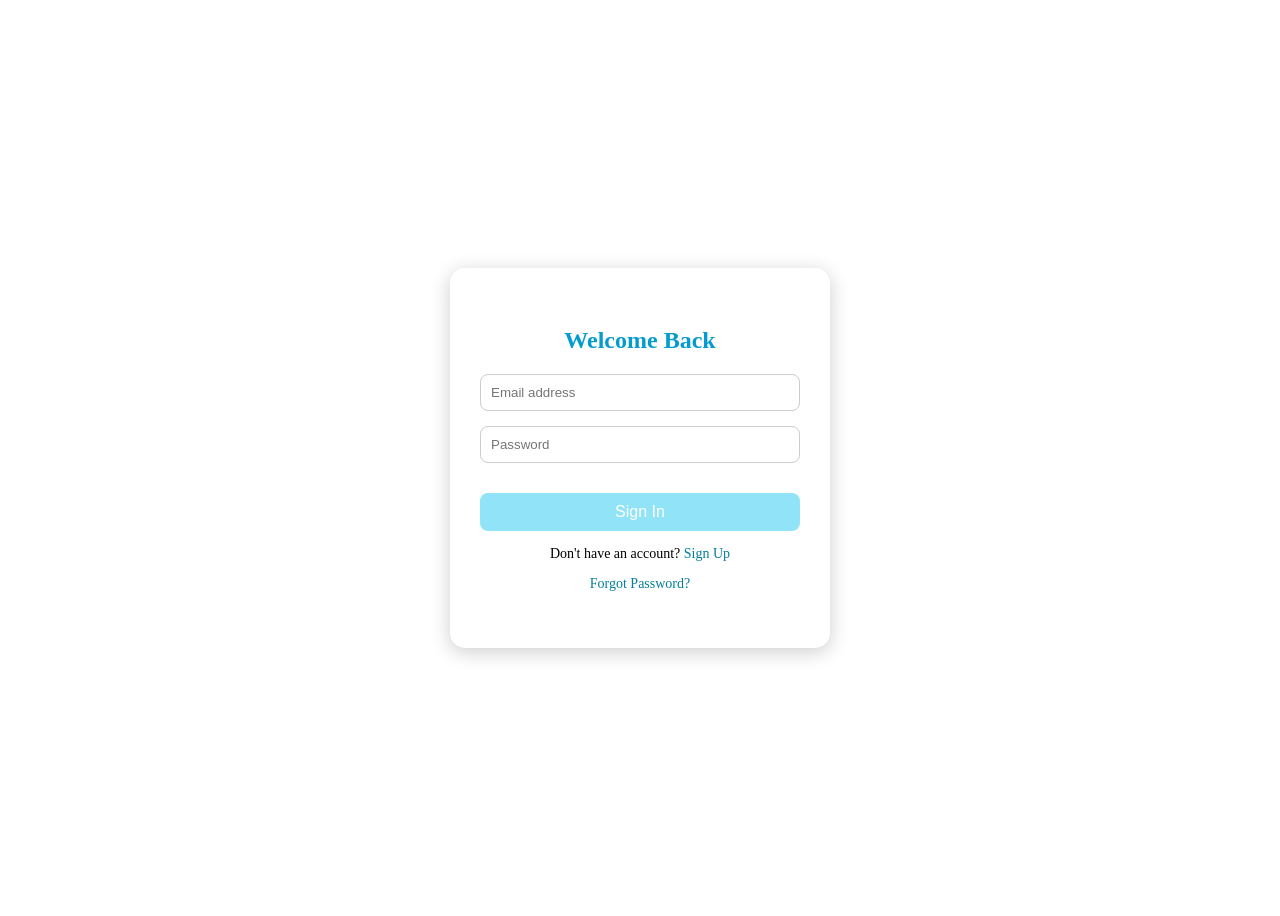
<file: prac.html>
<html>
<head>
  <title>Sign In</title>
  <style>
    body {
    background-color: #fff;
      display: flex;
      align-items: center;
      justify-content: center;
      height: 100vh;
    }
    .signin-cont {
      background: #fff;
      padding: 40px 30px;
      border-radius: 15px;
      box-shadow: 0 4px 20px rgba(0, 0, 0, 0.2);
      width: 320px;
      text-align: center;
    }
    .signin-cont h2 {
      color: #049ccf;
      margin-bottom: 20px;
    }
    .input-field {
      margin: 15px 0;
      width: 100%;
    }
    .input-field input {
      width: 100%;
      padding: 10px;
      border: 1px solid #ccc;
      border-radius: 8px;
      outline: none;
      transition: border 0.3s ease;
    }
    .input-field input:focus {
      border-color: #00b4db;
    }
    .btn {
      background: #91e4f7;
      color: white;
      border: none;
      width: 100%;
      padding: 10px;
      margin-top: 15px;
      border-radius: 8px;
      font-size: 16px;
      cursor: pointer;
      transition: 0.3s;
    }
    .btn:hover {
      background: #0083b0;
    }
    .links {
      margin-top: 15px;
      font-size: 14px;
    }
    .links a {
      color: #047e9a;
      text-decoration: none;
      transition: color 0.3s;
    }
    .links a:hover {
      color: #04779d;
    }
  </style>
</head>
<body>

  <div class="signin-cont">
    <h2>Welcome Back </h2>
    <form action="#" method="post">
      <div class="input-field">
        <input type="email" placeholder="Email address" required />
      </div>
      <div class="input-field">
        <input type="password" placeholder="Password" required />
      </div>
      <button type="submit" class="btn">Sign In</button>
      <div class="links">
        <p>Don't have an account? <a href="#">Sign Up</a></p>
        <p><a href="#">Forgot Password?</a></p>
      </div>
    </form>
  </div>

</body>
</html>
</file>
